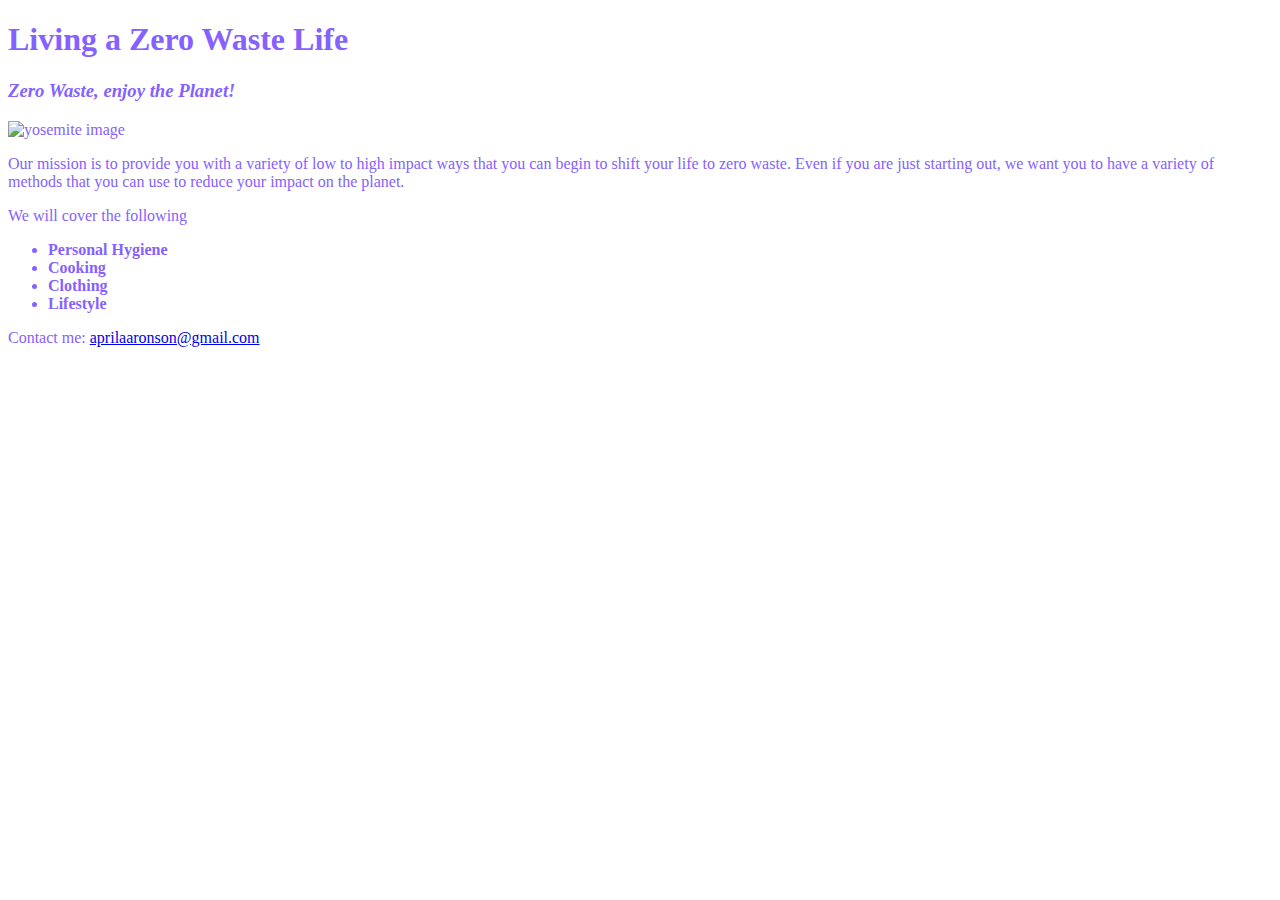
<file: unit_3/index.html>
<!DOCTYPE html>
<html>
<head>
	<link rel="stylesheet" type="text/css" href="css/style.css">
	<title>Zero Waste</title>
</head>


<body>
<h1>Living a Zero Waste Life </h1>
<h3 id="slogan"> Zero Waste, enjoy the Planet!</h3>


<img sr="images/yosemite.jpg"
alt="yosemite image"
title="yosemite">


<p> Our mission is to provide you with a variety of low to high impact ways that you can begin to shift your life to zero waste. Even if you are just starting out, we want you to have a variety of methods that you can use to reduce your impact on the planet. </p>


<p> We will cover the following</p>
<ul>
	<li>Personal Hygiene</li>
	<li>Cooking</li>
	<li>Clothing</li>
	<li>Lifestyle</li>
</ul>


<p>Contact me: <a href="mailto:aprilaaronson@gmail.com">aprilaaronson@gmail.com</a></p>
</body>
</html>
</file>
<file: unit_3/css/style.css>
body{
	color:#8562FF;
}
h1{
	color;#453385;
}
#slogan{
	font-style:italic;
}
li{
	font-weight:bold;
}
</file>
